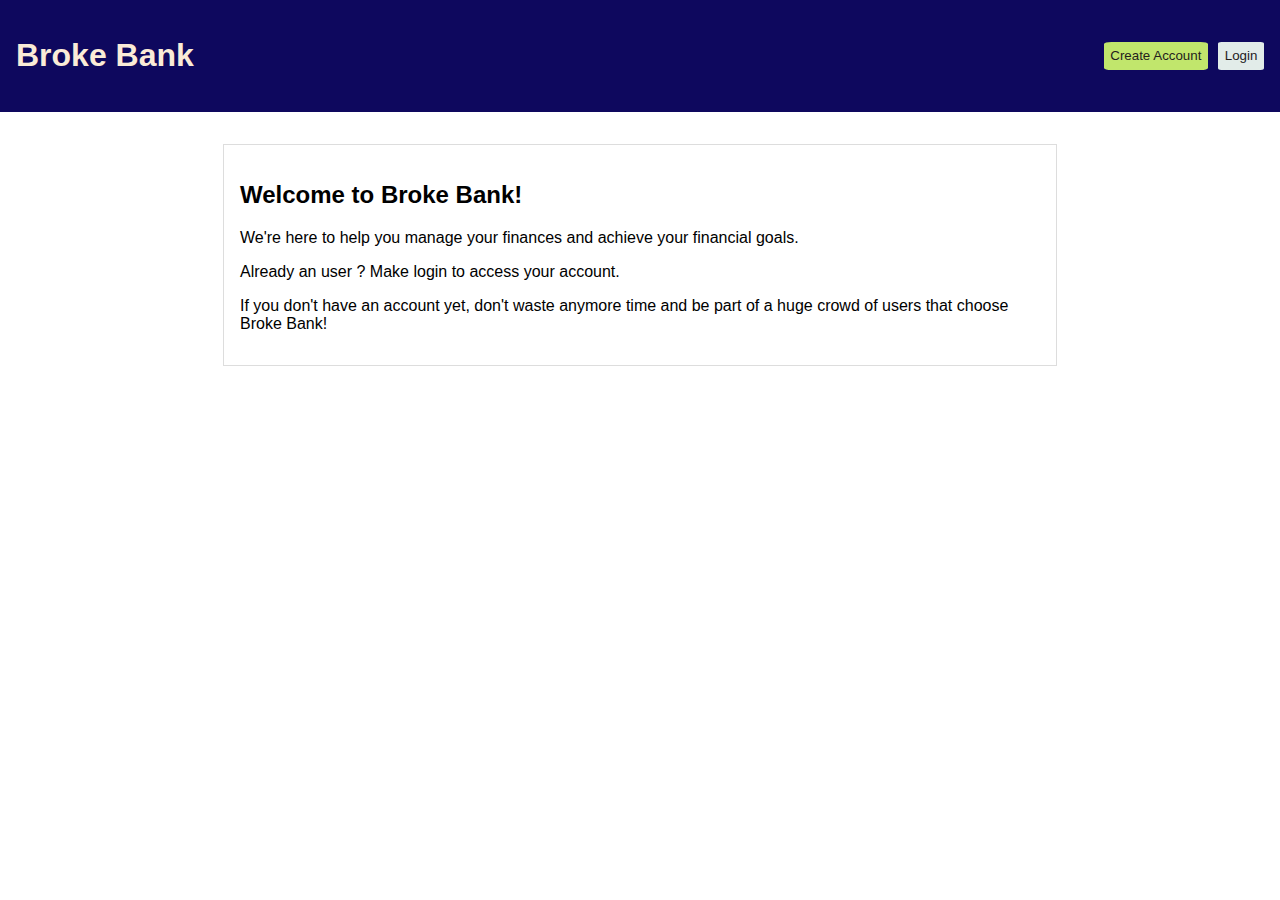
<file: index.html>
<!DOCTYPE html>
<html lang="en">

<head>
    <meta charset="UTF-8">
    <meta name="viewport" content="width=device-width, initial-scale=1.0">
    <title>Welcome to Broke Bank</title>
    <link rel="stylesheet" href="css/styles.css">
</head>

<body>
    <header>
        <h1><a href="index.html" style="text-decoration: none; color: antiquewhite;">Broke Bank</a></h1>
        <div>
            <button class="createaccbtt" onclick="redirectToCreateAccount()">Create Account</button>
            <button class="loginbtt" onclick="redirectToLogInAccount()">Login</button>
        </div>
    </header>
    <main>
        <section>
            <h2>Welcome to Broke Bank!</h2>
            <p>We're here to help you manage your finances and achieve your financial goals.</p>
            <p>Already an user ? Make login to access your account.</p>
            <p>If you don't have an account yet, don't waste anymore time and be part of a huge crowd of users that choose Broke Bank!</p>
        </section>
    </main>
    <script src="js/scripts.js"></script>
</body>

</html>
</file>
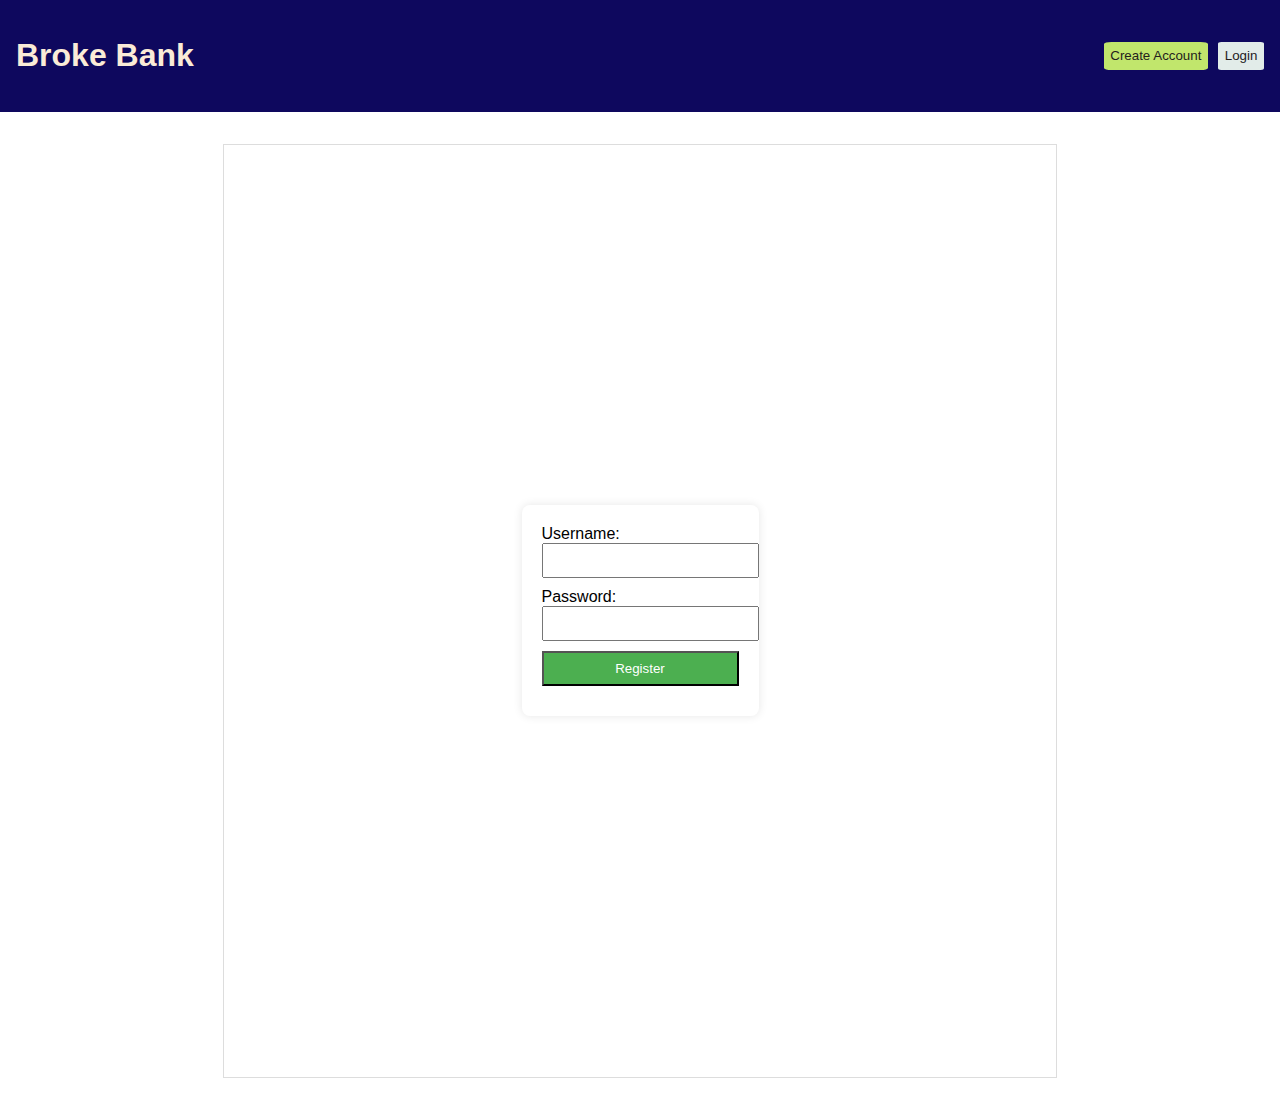
<file: createaccount.html>
<!DOCTYPE html>
<html lang="en">

<head>
    <meta charset="UTF-8">
    <meta name="viewport" content="width=device-width, initial-scale=1.0">
    <title>Bank App</title>
    <link rel="stylesheet" href="css/styles.css">
    <link rel="stylesheet" href="css/accountlogin.css">
</head>

<body>
    <header>
        <h1><a href="index.html" style="text-decoration: none; color: antiquewhite;">Broke Bank</a></h1>
        <div>
            <button class="createaccbtt" onclick="redirectToCreateAccount()">Create Account</button>
            <button class="loginbtt" onclick="redirectToLogInAccount()">Login</button>
        </div>
    </header>
    <main>
        <section class="login-section">
            <div class="login-form">
                <form id="accountForm">
                    <label for="username">Username:</label><br>
                    <input type="text" id="username" name="username" required><br>
                    <label for="password">Password:</label><br>
                    <input type="password" id="passw" name="passw" required><br>
                    <input type="submit" value="Register">
                </form>
            </div>
        </section>
    </main>

    <script src="js/scripts.js"></script>
    <script src="js/register.min.js"></script>
</body>

</html>
</file>
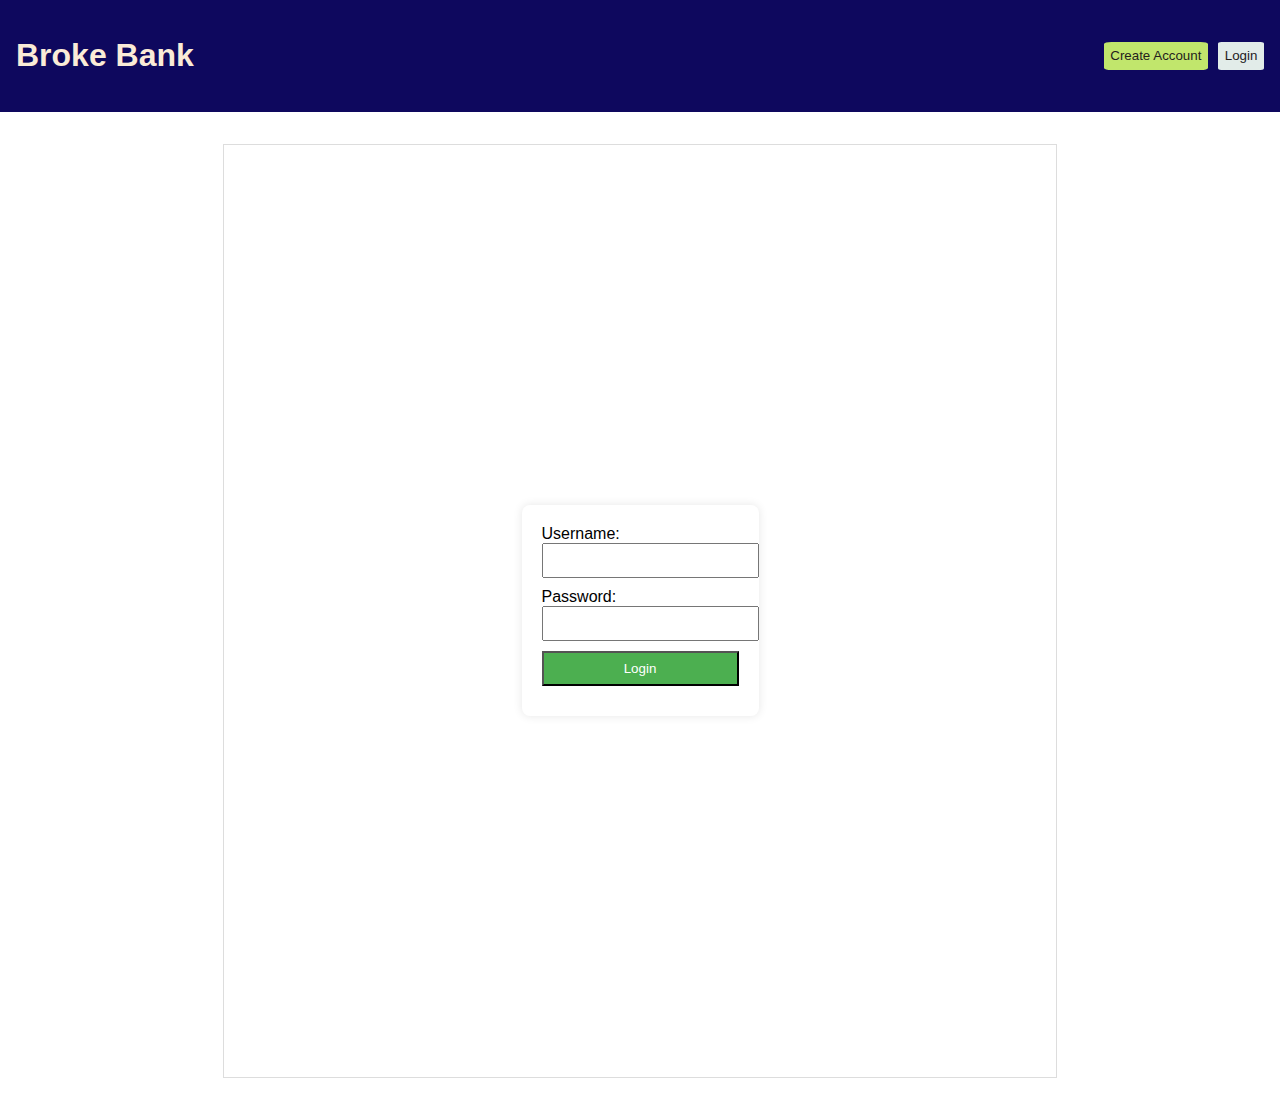
<file: indexlogged.html>
<!DOCTYPE html>
<html lang="en">

<head>
    <meta charset="UTF-8">
    <meta name="viewport" content="width=device-width, initial-scale=1.0">
    <title>Broke Bank</title>
    <link rel="stylesheet" href="css/styles.css">
    <link rel="stylesheet" href="css/cards.css">
</head>

<body>
    <header>
        <h1><a href="indexlogged.html" style="text-decoration: none; color: antiquewhite;">Broke Bank</a></h1>
        <div>
            <button class="loginbtt" onclick="logout()">Logout</button>
        </div>
    </header>
    <main>
        <section>
            <h2>Account Balance: <span id="balance">$1000.00</span> <button onclick="loadBalance()"
                    style="margin: 4px;">&#8635;</button></h2>

            <a href="test.html"><button>Deposit/Withdraw</button></a>
        </section>

        <div class="wrapper">
            <div class="container">
                <input type="radio" name="slide" id="c1" checked>
                <label for="c1" class="card">
                    <div class="row">

                        <div class="description">
                            <h4>Credit Card</h4>
                            <p>Keep on track of your virtual cards and much more in one place</p>
                        </div>
                    </div>
                </label>
                <input type="radio" name="slide" id="c2">
                <label for="c2" class="card">
                    <div class="row">

                        <div class="description">
                            <h4>Investing</h4>
                            <p>Investing right is when you can feel safe about the team taking care of your investments. Start investing today with us.</p>
                        </div>
                    </div>
                </label>
                <input type="radio" name="slide" id="c3">
                <label for="c3" class="card">
                    <div class="row">

                        <div class="description">
                            <h4>Shopping</h4>
                            <p>All the products and services you're looking for in one place. Shop with many of our partners.</p>
                        </div>
                    </div>
                </label>
                <input type="radio" name="slide" id="c4">
                <label for="c4" class="card">
                    <div class="row">

                        <div class="description">
                            <h4>IDLYBF</h4>
                            <p>Just a little friend.</p>
                        </div>
                    </div>
                </label>
            </div>
        </div>
        <!-- Other sections for transactions, account info, etc. -->
    </main>
    <script src="js/scripts.js"></script>
    <script src="js/balance.min.js"></script>
    <script src="js/indexlogged.min.js"></script>
</body>

</html>
</file>
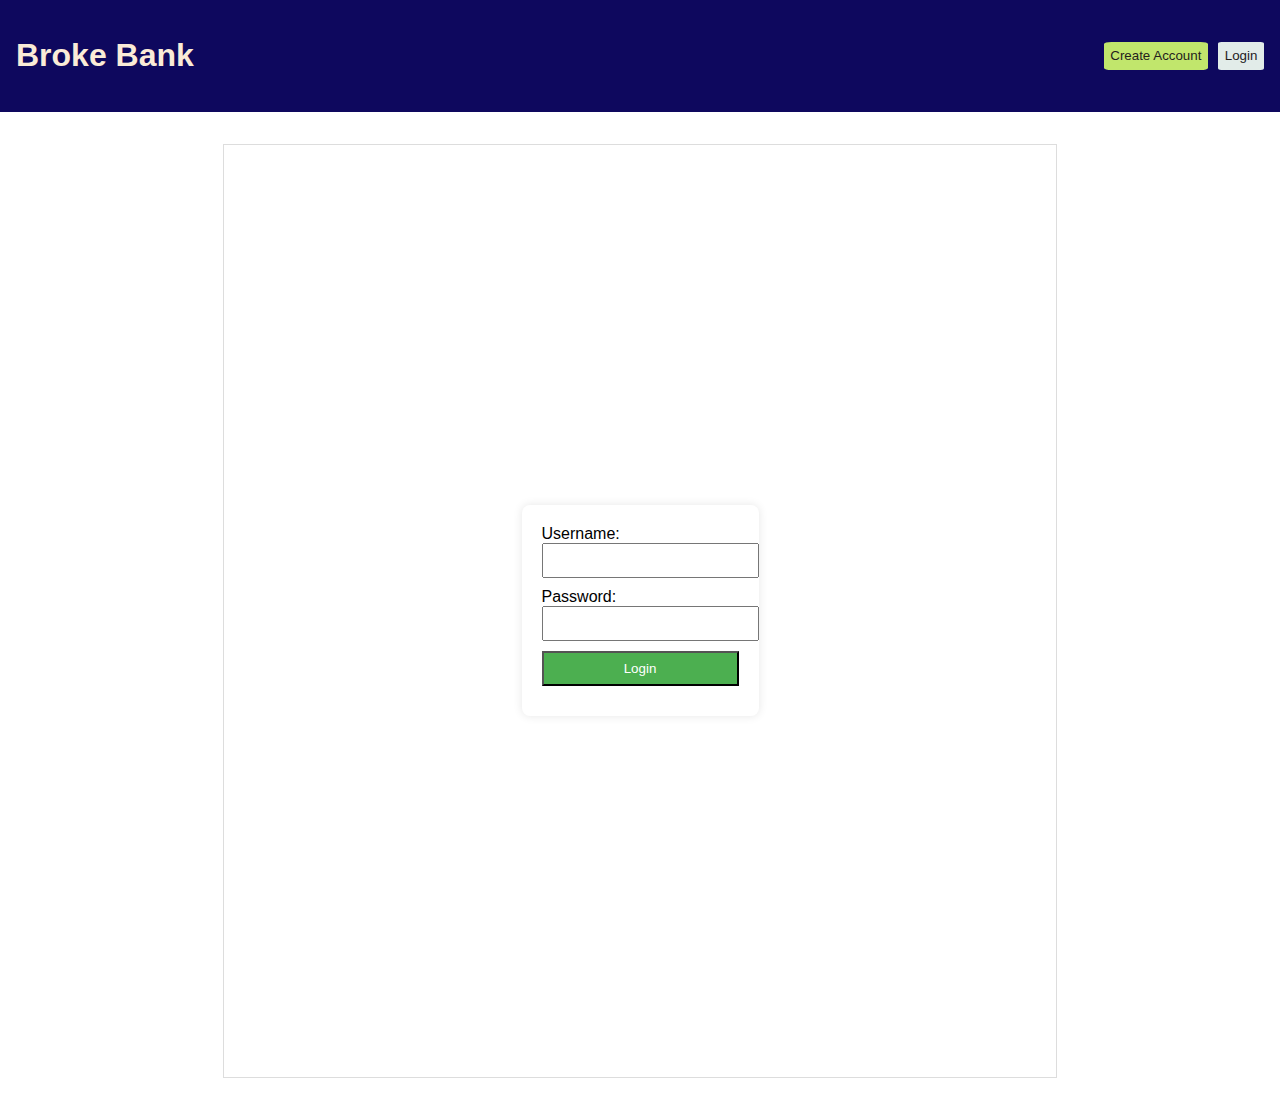
<file: login.html>
<!DOCTYPE html>
<html lang="en">

<head>
    <meta charset="UTF-8">
    <meta name="viewport" content="width=device-width, initial-scale=1.0">
    <title>Bank App</title>
    <link rel="stylesheet" href="css/styles.css">
    <link rel="stylesheet" href="css/accountlogin.css">
</head>

<body>
    <header>
        <h1><a href="index.html" style="text-decoration: none; color: antiquewhite;">Broke Bank</a></h1>
        <div>
            <button class="createaccbtt" onclick="redirectToCreateAccount()">Create Account</button>
            <button class="loginbtt" onclick="redirectToLogInAccount()">Login</button>
        </div>
    </header>
    <main>
        <section class="login-section">
            <div class="login-form">
                <form id="accountForm">
                    <label for="username">Username:</label><br>
                    <input type="text" id="username" name="username" required><br>
                    <label for="password">Password:</label><br>
                    <input type="password" id="passw" name="passw" required><br>
                    <input type="submit" value="Login">
                </form>
            </div>
        </section>
    </main>

    <script src="js/scripts.js"></script>
    <script src="js/login.min.js"></script>
</body>

</html>
</file>
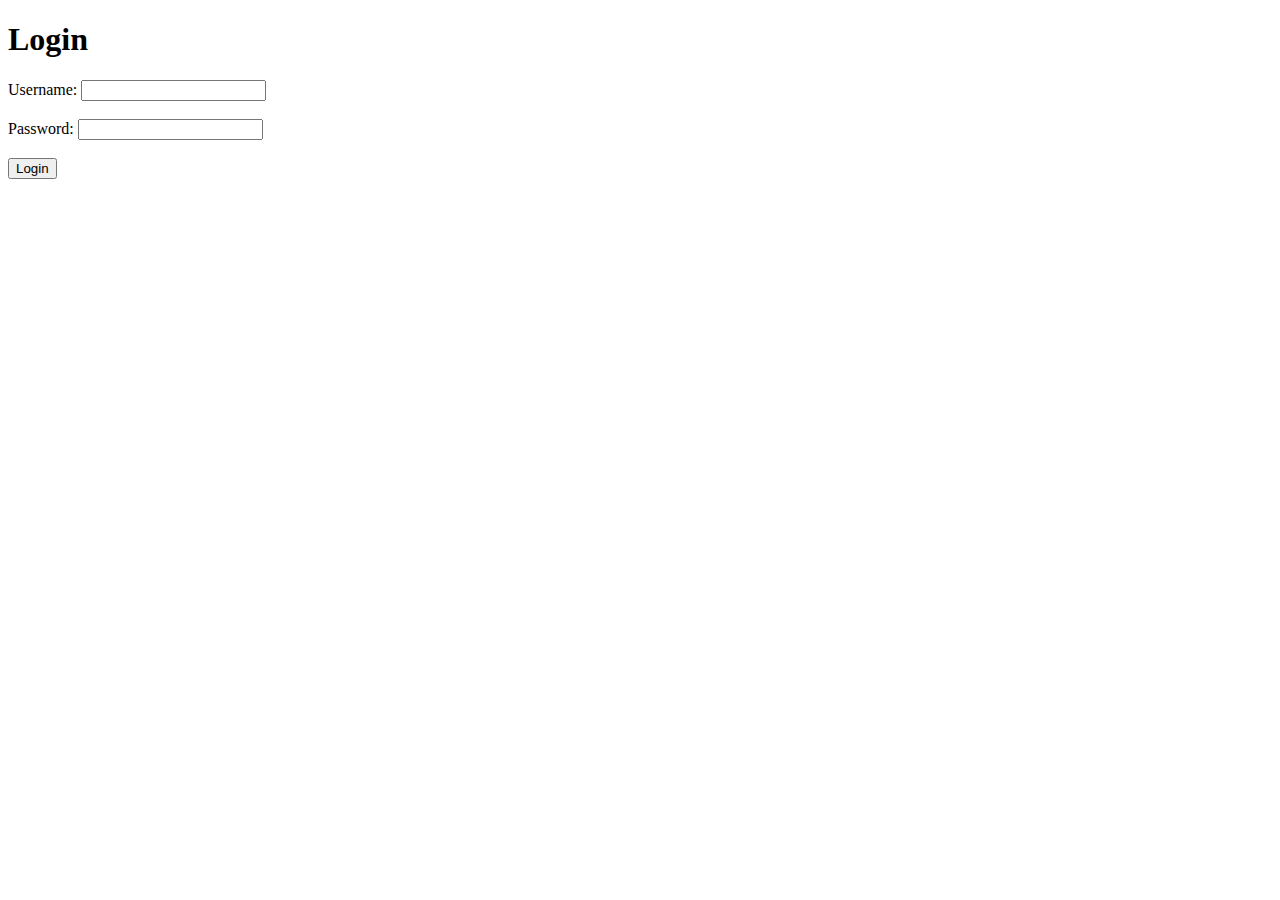
<file: test.html>
<!DOCTYPE html>
<html lang="en">

<head>
    <meta charset="UTF-8">
    <meta name="viewport" content="width=device-width, initial-scale=1.0">
    <title>Banking System</title>
</head>

<body>
    <h1>Login</h1>
    <form id="loginForm">
        <label for="username">Username:</label>
        <input type="text" id="username" name="username" required><br><br>
        <label for="password">Password:</label>
        <input type="password" id="password" name="password" required><br><br>
        <button type="submit">Login</button>
    </form>

    <div id="bankingSystem" style="display: none;">
        <h1>Banking System</h1>
        <p id="welcomeMessage"></p>
        <h2>Account Balance: <span id="balance">$0.00</span> <button onclick="loadBalance()" style="margin: 4px;">&#8635;</button></h2>
        <form id="bankForm">
            <label for="operation">Operation:</label>
            <select id="operation" name="operation">
                <option value="deposit">Deposit</option>
                <option value="withdraw">Withdraw</option>
            </select><br><br>
            <label for="amount">Amount:</label>
            <input type="number" id="amount" name="amount" required><br><br>
            <button type="submit">Submit</button>
        </form>
        <button id="logout">Logout</button>
    </div>

    <script src="js/balance.min.js"></script>

</body>

</html>
</file>
<file: css/styles.css>
body {
    font-family: 'Arial', sans-serif;
    margin: 0;
    padding: 0;
}

header {
    background-color: #0e085e;
    color: #fff;
    text-align: center;
    padding: 1em;
    display: flex;
    justify-content: space-between;
    align-items: center;
}

header div {
    display: flex;
    gap: 10px;
}

main {
    max-width: 800px;
    margin: 2em auto;
    padding: 1em;
    border: 1px solid #ddd;
}

button {
    background-color: #338f70;
    color: #fff;
    padding: 0.5em;
    border: none;
    cursor: pointer;
    border-radius: 7%;
}


.createaccbtt {
    background-color: #c1e66c;
    color: #241d1d;
    padding: 0.5em;
    border: none;
    cursor: pointer;
}

.loginbtt {
    background-color: #e2ece9;
    color: #241d1d;
    padding: 0.5em;
    border: none;
    cursor: pointer;
}

button :hover {
    background-color: #13794e;
}
</file>
<file: css/accountlogin.css>
.login-section {
    display: flex;
    justify-content: center;
    align-items: center;
    height: 100vh;
}

.login-form {
    background-color: #fff;
    padding: 20px;
    border-radius: 8px;
    box-shadow: 0 0 10px rgba(0, 0, 0, 0.1);
}

input[type="text"],
input[type="password"],
input[type="submit"] {
    margin-bottom: 10px;
    padding: 8px;
    width: 100%;
}

input[type="submit"] {
    background-color: #4caf50;
    color: #fff;
    cursor: pointer;
}
</file>
<file: css/cards.css>
.wrapper {
    width: 100%;
    height: 100vh;
    display: flex;
    align-items: center;
    justify-content: center;
}

.container {
    height: 450px;
    display: flex;
    flex-wrap: nowrap;
    justify-content: start;
}

.card {
    width: 140px;
    background-size: cover;
    background-position: center;
    cursor: pointer;
    overflow: hidden;
    margin: 0 10px;
    display: flex;
    align-items: center;
    justify-content: center;
    transition: .4s ease-in-out;
    box-shadow: 0px 8px 20px rgba(0, 0, 0, 0.4);
}

.card .row {
    color: #fff;
    text-align: center;
}

.card .description {
    display: flex;
    justify-content: center;
    flex-direction: column;
    overflow: hidden;
    height: auto;
    width: 100%;
    opacity: 100%;
    transform: translateY(20px);
    transition: opacity .3s ease, transform .3s ease;
}

.card .description p {
    color: #f3dada;
    padding-top: 8px;
    font-size: 12px;
    text-shadow: 1px 1px 1px black;
    overflow: hidden;
    display: none;
}

.card .description h4 {
    text-transform: uppercase;
    font-size: 16px;
    margin-bottom: 5px;
}

input {
    display: none;
}

input:checked+label {
    width: 250px;
}

input:checked+label .description {
    opacity: 1;
    transform: translateY(0);
}

input:checked+label .description p {
    display: block;
}

.card[for="c1"] {
    background-image: url('https://images.pexels.com/photos/6969809/pexels-photo-6969809.jpeg?auto=compress&cs=tinysrgb&w=1260&h=750&dpr=1');
    border-radius: 15px;
}

.card[for="c2"] {
    background-image: url('https://images.pexels.com/photos/6802049/pexels-photo-6802049.jpeg?auto=compress&cs=tinysrgb&w=1260&h=750&dpr=1');
    border-radius: 25px;
}

.card[for="c3"] {
    background-image: url('https://images.pexels.com/photos/972804/pexels-photo-972804.jpeg?auto=compress&cs=tinysrgb&w=1260&h=750&dpr=1');
    border-radius: 20px;
}

.card[for="c4"] {
    background-image: url('https://lh6.googleusercontent.com/proxy/qcw8myZZFRV3LaSeDUvyI7is1pPxPmiQeYi5uIRUvTPFIB4_NBFJqRfOJzEN0b5hEce15dDhDJhmSjTBtKdp9mzgnwlmrJzbTwY');
    border-radius: 30px;
}

@media only screen and (max-width: 768px) {
    .container {
        flex-wrap: wrap;
        justify-content: center;
    }

    .card {
        width: 80%;
        margin: 10px;
        padding: 27%;
    }

    input:checked+label {
        width: 80%;
    }
}
</file>
